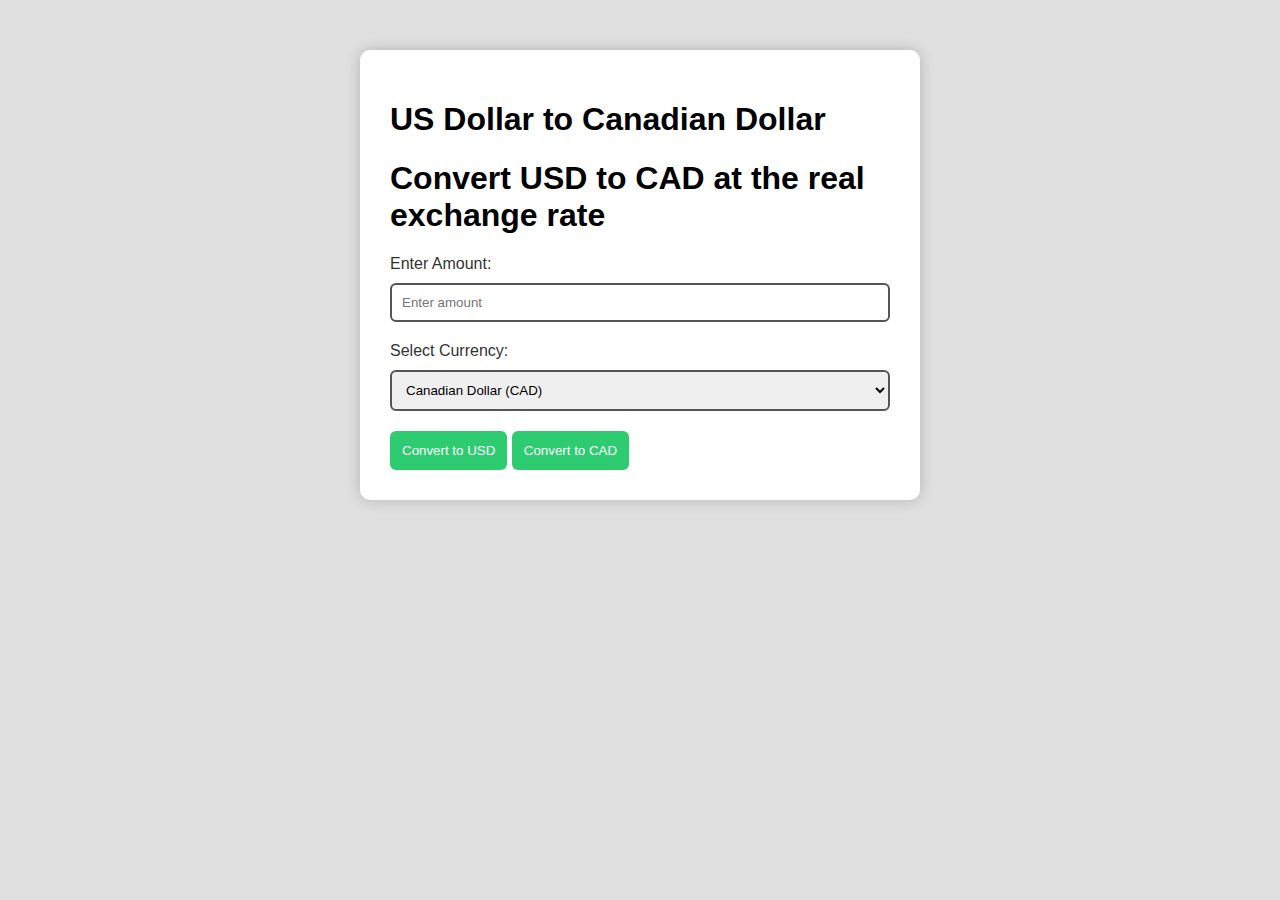
<file: JS_Assi3_4/index.html>
<!DOCTYPE html>
<html lang="en">
<head>
    <meta charset="UTF-8">
    <meta name="viewport" content="width=device-width, initial-scale=1.0">
    <link rel="stylesheet" href="styles.css">
    <script src="script.js"></script>

    <title>Deepankshu's Currency Converter</title>
</head>
<body>

    <div class="container">
        <h1>US Dollar to Canadian Dollar</h1>

        <h1>Convert USD to CAD at the real exchange rate</h1>

        <div id="conversionResult"></div>

        <div class="input-container">
            <label for="amount">Enter Amount:</label>
            <input type="number" id="amount" placeholder="Enter amount" step="0.01">
        </div>

        <div class="input-container">
            <label for="currencyType">Select Currency:</label>
            <select id="currencyType">
                <option value="CAD">Canadian Dollar (CAD)</option>
                <option value="USD">US Dollar (USD)</option>
            </select>
        </div>

        <div class="button-container">
            <button onclick="convertToUSD()">Convert to USD</button>
            <button onclick="convertToCAD()">Convert to CAD</button>
        </div>
    </div>

    <script src="script.js"></script>
</body>
</html>
</file>
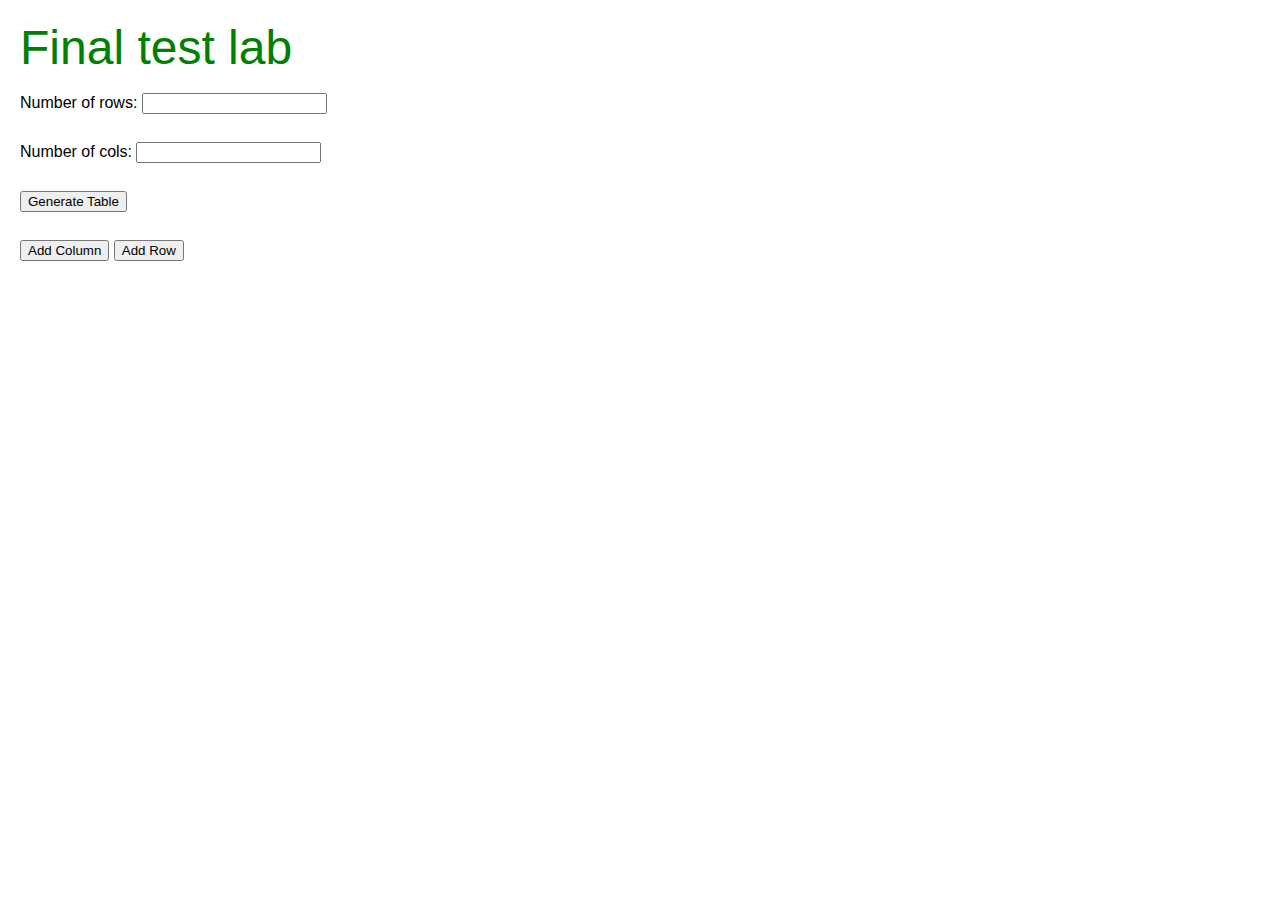
<file: Assi7_8/a7_8_assi.html>
<!DOCTYPE html>
<html>
<head>
    <title>Final Test Lab</title>
    <style>
        body {
            font-family: Arial, sans-serif;
            margin: 20px;
        }

        font {
            color: green;
        }

        input, button {
            margin-bottom: 10px;
        }

        table {
            border: 1px solid black;
            border-collapse: collapse;
            margin-bottom: 20px;
        }

        td {
            border: 1px solid black;
            padding: 8px;
        }
    </style>
</head>
<body>
    <font size="8" color="green">Final test lab</font><br><br>
    Number of rows: <input type="text" id="t1" /><br><br>
    Number of cols: <input type="text" id="t2" /><br><br>

    <button id="b1" onclick="generateTable()">Generate Table</button><br><br>

    <button id="b2" onclick="addColumn()">Add Column</button>
    <button id="b3" onclick="addRow()">Add Row</button>

    <script language="javascript">
        function generateTable() {
            var rows = document.getElementById('t1').value;
            var cols = document.getElementById('t2').value;

            // Create a table with border
            var table = document.createElement('table');
            table.style.borderCollapse = 'collapse'; // Set border collapse for better styling

            // Create rows and columns
            for (var i = 0; i < rows; i++) {
                var row = table.insertRow(i);
                for (var j = 0; j < cols; j++) {
                    var cell = row.insertCell(j);
                    cell.textContent = 'Cell ' + (i + 1) + '-' + (j + 1);
                }
            }

            // Clear everything except buttons and table
            document.body.innerHTML = '';
            document.body.appendChild(document.createElement('div')).innerHTML =
                '<button id="b2" onclick="addColumn()">Add Column</button>' +
                '<button id="b3" onclick="addRow()">Add Row</button>';
            document.body.appendChild(table);
        }

        function addColumn() {
            var table = document.querySelector('table');
            for (var i = 0; i < table.rows.length; i++) {
                var cell = table.rows[i].insertCell(-1);
                cell.textContent = 'New Cell';
            }
        }

        function addRow() {
            var table = document.querySelector('table');
            var newRow = table.insertRow(-1);
            for (var i = 0; i < table.rows[0].cells.length; i++) {
                var cell = newRow.insertCell(i);
                cell.textContent = 'New Cell';
            }
        }
    </script>
</body>
</html>
</file>
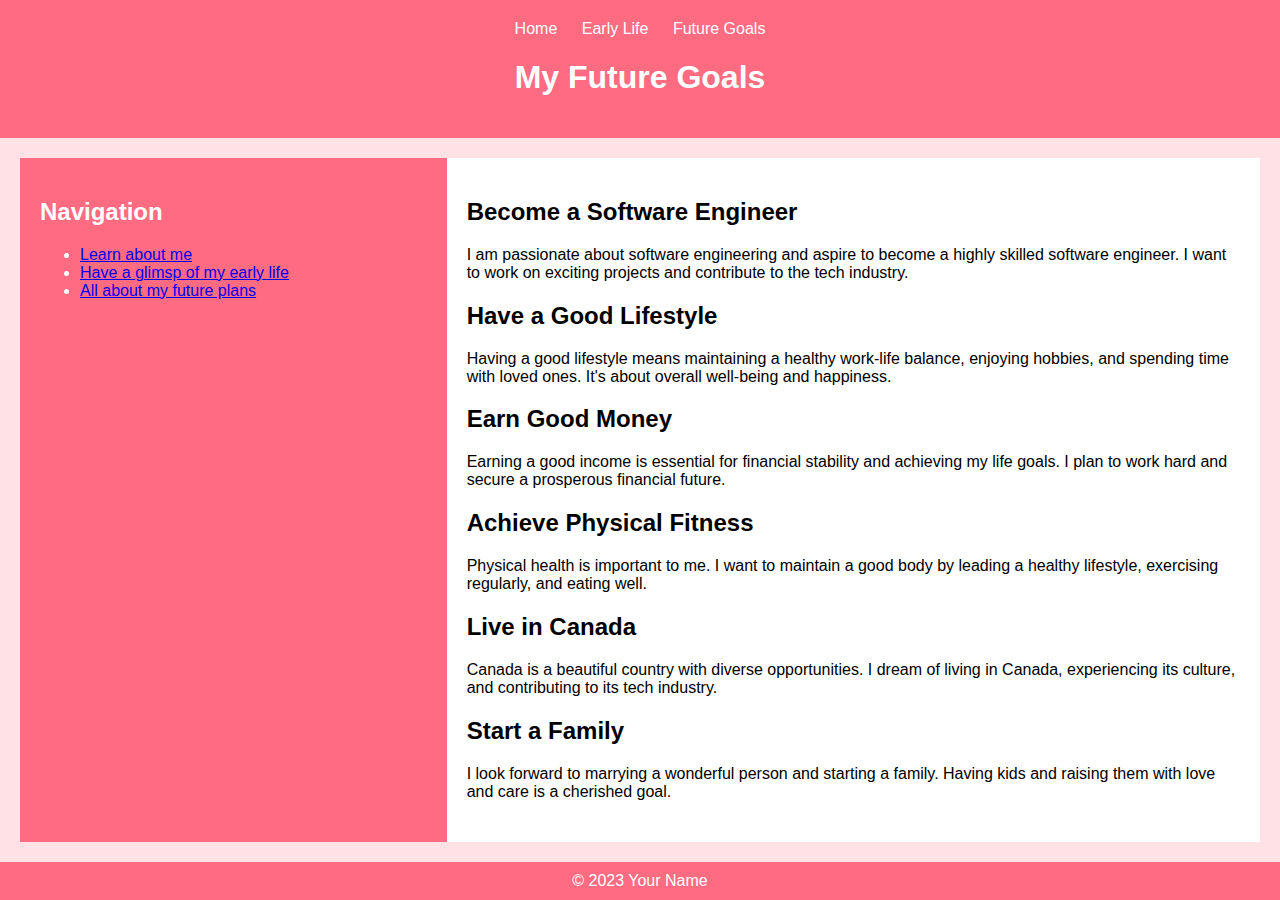
<file: myblog_Deepankshu_893296/future_goals.html>
<!DOCTYPE html>
<html lang="en">
<head>
    <meta charset="UTF-8">
    <meta name="viewport" content="width=device-width, initial-scale=1.0">
    <title>Future Goals</title>
    <link rel="stylesheet" type="text/css" href="content.css">
</head>
<body>
    <header>
        <nav class="navbar">
            <a href="home.html">Home</a>
            <a href="early_life.html">Early Life</a>
            <a href="future_goals.html">Future Goals</a>
        </nav>
        <h1>My Future Goals</h1>
    </header>
    <main>
        <aside>
            <h2>Navigation</h2>
            <ul>
                <li><a href="home.html">Learn about me</a></li>
                <li><a href="early_life.html">Have a glimsp of my early life</a></li>
                <li><a href="future_goals.html">All about my future plans</a></li>
            
            </ul>
        </aside>
        <section>
            <h2>Become a Software Engineer</h2>
            <p>I am passionate about software engineering and aspire to become a highly skilled software engineer. I want to work on exciting projects and contribute to the tech industry.</p>

            <h2>Have a Good Lifestyle</h2>
            <p>Having a good lifestyle means maintaining a healthy work-life balance, enjoying hobbies, and spending time with loved ones. It's about overall well-being and happiness.</p>

            <h2>Earn Good Money</h2>
            <p>Earning a good income is essential for financial stability and achieving my life goals. I plan to work hard and secure a prosperous financial future.</p>

            <h2>Achieve Physical Fitness</h2>
            <p>Physical health is important to me. I want to maintain a good body by leading a healthy lifestyle, exercising regularly, and eating well.</p>

            <h2>Live in Canada</h2>
            <p>Canada is a beautiful country with diverse opportunities. I dream of living in Canada, experiencing its culture, and contributing to its tech industry.</p>

            <h2>Start a Family</h2>
            <p>I look forward to marrying a wonderful person and starting a family. Having kids and raising them with love and care is a cherished goal.</p>
        </section>
    </main>
    <footer>
        &copy; 2023 Your Name
    </footer>
</body>
</html>
</file>
<file: JS_Assi3_4/styles.css>
body {
    font-family: 'Segoe UI', Tahoma, Geneva, Verdana, sans-serif;
    background-color: #e0e0e0;
    margin: 0;
    padding: 0;
}

.container {
    max-width: 500px;
    margin: 50px auto;
    background-color: #fff;
    padding: 30px;
    border-radius: 10px;
    box-shadow: 0 0 15px rgba(0, 0, 0, 0.2);
}

.input-container {
    margin-bottom: 20px;
}

label {
    display: block;
    margin-bottom: 10px;
    color: #333;
}

input, select {
    width: 100%;
    padding: 10px;
    border: 2px solid #555;
    border-radius: 6px;
    box-sizing: border-box;
}

button {
    background-color: #2ecc71;
    color: #fff;
    padding: 12px;
    border: none;
    border-radius: 6px;
    cursor: pointer;
}

button:hover {
    background-color: #27ae60;
}

#conversionResult {
    margin-bottom: 20px;
    font-weight: bold;
    color: #333;
}
</file>
<file: myblog_Deepankshu_893296/content.css>
/* early_life.css */

body {
    font-family: Arial, sans-serif;
    margin: 0;
    padding: 0;
    display: flex;
    flex-direction: column;
    min-height: 100vh;
    background-color: #ffe1e6; 
}

header {
    background-color: #ff6b81; 
    color: #fff;
    text-align: center;
    padding: 20px;
}

nav.navbar a {
    color: #fff;
    text-decoration: none;
    margin: 0 10px;
}

main {
    flex: 1;
    display: flex;
    justify-content: space-between;
    padding: 20px;
}

aside {
    flex: 1;
    padding: 20px;
    background-color: #ff6b81; 
    color: #fff;
}

section {
    flex: 2;
    padding: 20px;
    background-color: #fff;
}

article {
    margin-bottom: 20px;
}

figure {
    float: left;
    margin: 0 20px 20px 0;
}

figcaption {
    text-align: center;
    font-style: italic;
}

footer {
    background-color: #ff6b81; 
    color: #fff;
    text-align: center;
    padding: 10px;
}
</file>
